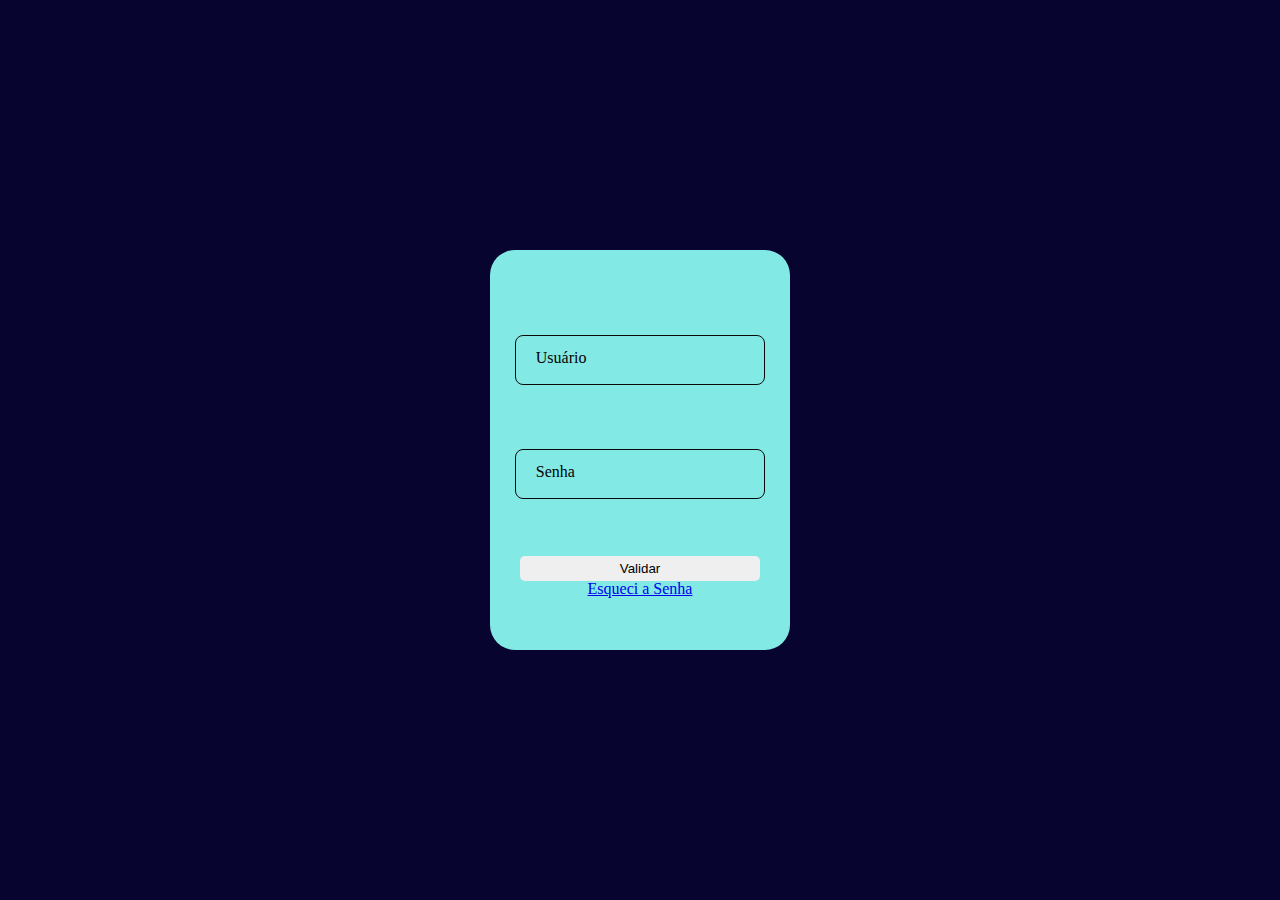
<file: index.html>
<!DOCTYPE html>
<html lang="en">
<head>
    <meta charset="UTF-8">
    <meta http-equiv="X-UA-Compatible" content="IE=edge">
    <meta name="viewport" content="width=device-width, initial-scale=1.0">
    <title>Cápsula do Tempo</title>
    <link rel="stylesheet" href="./style/login.css">
    <script src="./script/login.js" defer></script>
</head>
<body>
    <section class="pagina-login">
        <div class="login">
            <form class="form-login">
                
                <div class="campo-input">
                <input type="text" name="usuario" id="usuario" required>
                <label for="usuario">Usuário</label>
            </div>
            
            <div class="campo-input">
            <input type="password" name="senha" id="senha" required>
                <label for="senha">Senha</label>
            </div>

                <button id="btnLogin" type="submit">Validar</button>
                <a href="esqueci.html">Esqueci a Senha</a>
            </form>
        </div>
    </section>
</body>
</html>
</file>
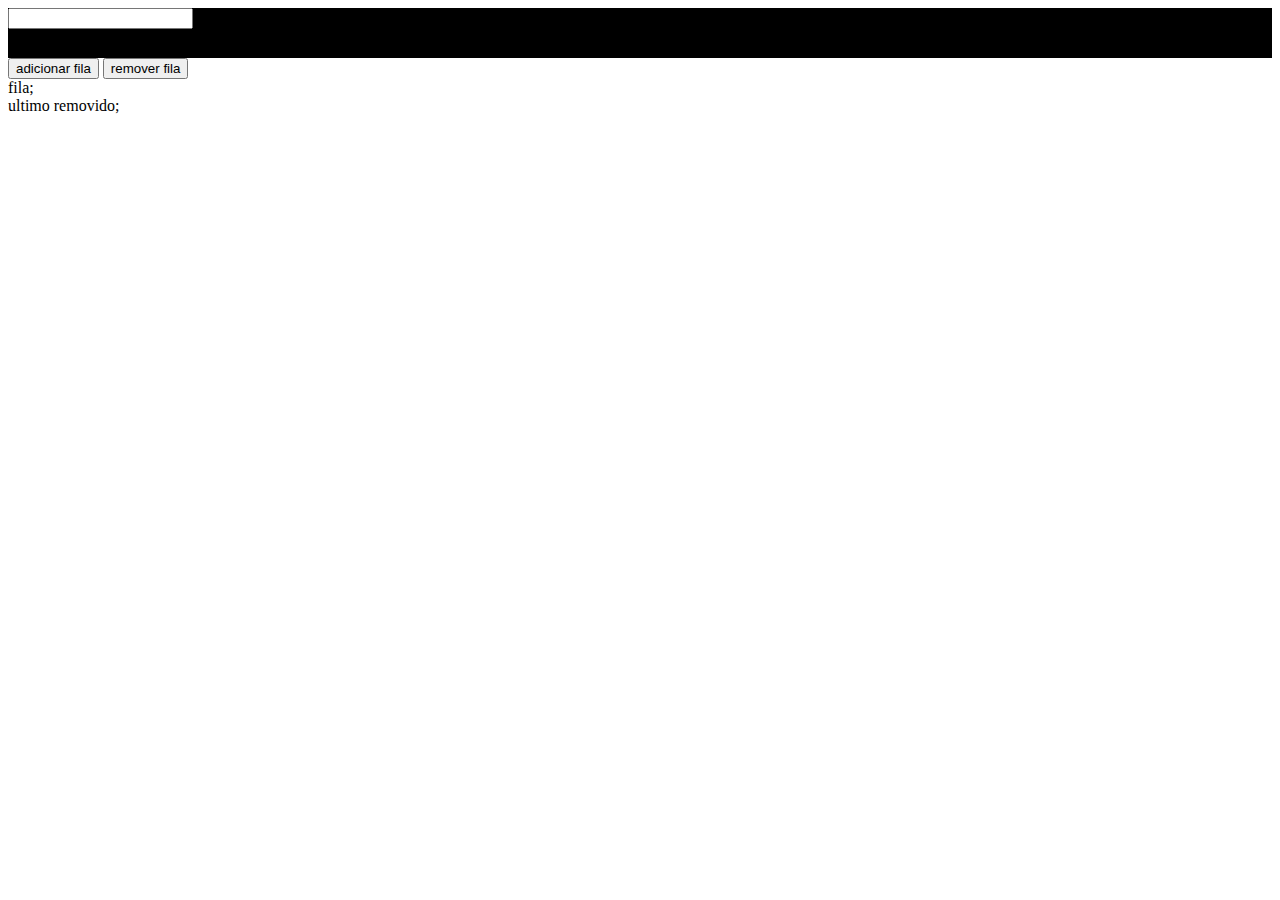
<file: aula/index.html>
<!DOCTYPE html>
<html lang="en">
<head>
    <meta charset="UTF-8">
    <meta name="viewport" content="width=device-width, initial-scale=1.0">
    <title>extraditar</title>
    <link rel="stylesheet" href="estelo.css">
</head>
<body>
    <div class="form">
       <input type="text" id="valor">
    </div>
    <div>
        <button id="btnInserir">adicionar fila </button>
          <button id="btnRemover">remover fila</button>
    </div>
    <div>
        <span id="saida_lista"></span>
        fila; <span
        id="saida_fila"></span><br>ultimo removido; <span
        id="removido_fila"></span><br>
    </div>
    <script src="estrutura.js"></script>
    
</body>
</html>
</file>
<file: aula/estelo.css>
.form {
    width: 100%;
    height: 50px;
    background-color: black;
}
</file>
<file: style/login.css>
@import url(reset.css);
@import url(padrao.css);

.pagina-login {
    background-color: rgb(8, 4, 48)
}
.login {
    width: 100vw;
    height: 100vh;
    display: flex;
    align-items: center;
    justify-content: center;
}
.form-login {
    background-color: rgb(131, 233, 228);
    width: 300px;
    height: 400px;
    display: flex;
    flex-direction: column;
    align-items: center;
    justify-content: center;
    border-radius: 25px;
}

.form-login button {
    margin-top: 25px;
    width: 80%;
    padding: 5px;
    border-radius: 5px;
    border: none;
}
.form-login label {
    display: flex;
}
.campo-input{
    width: 250px;
    height: 50px;
    position: relative;
    margin: 2rem 0;
}
.campo-input input{
    position: absolute;
    inset: 0;
    background-color: transparent;
    padding: 0 1rem;
    font-size: 1rem;
    outline: none;
    border: 1px solid  rgb(10, 10, 10);
    border-radius: .5rem;
    color:  rgb(0, 0, 0);
}
.campo-input label{
    position: absolute;
    top: 40%;
    left: 1rem;
    transform: translateY(-30%);
    color: rgb(3, 3, 3);
    pointer-events: none;
    padding: 0 .3rem;
    background-color: rgb(131, 233, 228);
    transition: 200ms ease-in-out top,
                200ms ease-in-out font-size,
                200ms ease-in-out font-color;
}

.campo-input input:focus + label,
.campo-input input:valid + label{    
    top: -2px;
    font-size: .8rem;
    color: rgb(0, 0, 0);

}
</file>
